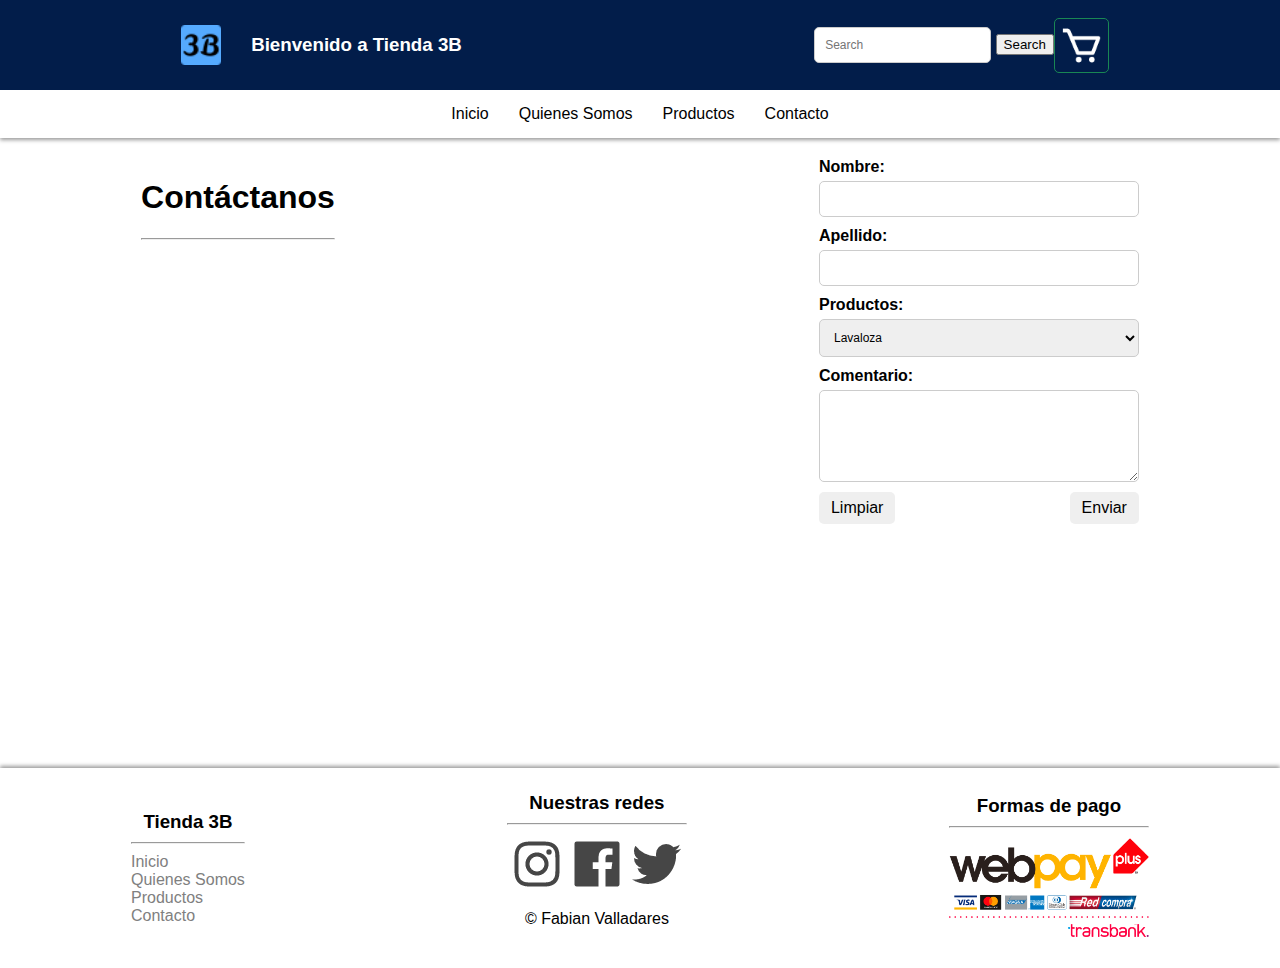
<file: Tienda/contacto.html>
<!DOCTYPE html>
<html lang="en">
<head>
    <meta charset="UTF-8">
    <meta http-equiv="X-UA-Compatible" content="IE=edge">
    <meta name="viewport" content="width=device-width, initial-scale=1.0">
    <!-- LINK BOOSTRAP PARA CSS -->
    <link href="https://cdn.jsdelivr.net/npm/bootstrap@5.3.0-alpha3/dist/css/bootstrap.min.css" rel="stylesheet" integrity="sha384-KK94CHFLLe+nY2dmCWGMq91rCGa5gtU4mk92HdvYe+M/SXH301p5ILy+dN9+nJOZ" crossorigin="anonymous">
    <!-- LINK PARA COLOCAR EL ICON DE FAVICON -->
    <link rel="shortcut icon" href="IMG/favicon-32x32.png" type="image/x-icon">
    <!-- LINK QUE CONECTA EL HTML CON CSS -->
    <link rel="stylesheet" href="CSS/styles.css">
    <title>Tienda 3B</title>
</head>
<body>
  <!-- ENCABEZADO DE LA PAGINA -->
    <header>
        <section class="header-section">
            
            <span class="header-titulo">
                <img src="IMG/favicon-32x32.png" alt="" style="height: 40px;">
                <h3>Bienvenido a Tienda 3B</h3></span>
            <span class="header-carrito">
                <nav class="navbar">
                    <div class="container-fluid">
                      <form class="d-flex" role="search">
                        <input class="form-control me-2" type="search" placeholder="Search" aria-label="Search">
                        <button class="btn btn-outline-success" type="submit">Search</button>
                      </form>
                    </div>
                  </nav>
                <img src="IMG/cart-regular.png" alt="" style="height: 45px;">
            </span>
            
        </section>
        <!-- BARRA DE NAVEGACION DENTRO DEL HEADER -->
        <nav class="header-links">
            <a href="index.html">Inicio</a>
            <a href="nosotros.html">Quienes Somos</a>
            <a href="productos.html">Productos</a>
            <a href="contacto.html">Contacto</a>
        </nav>
    </header>

    <!-- CONTACTA CON NOSOTROS -->
    <section class="contactanos" id="contacto">
        <span class="productos-titulo"> <h1>Contáctanos</h1><hr> </span><br>
        <aside class="form-contactanos">
            <form action="#" method="POST">
                <div class="form-group">
                  <label for="nombre" class="form-label">Nombre:</label>
                  <input type="text" id="nombre" name="nombre" required class="form-control">
                </div>
                <div class="form-group">
                  <label for="apellido" class="form-label">Apellido:</label>
                  <input type="text" id="apellido" name="apellido" required class="form-control">
                </div>
                <div class="form-group">
                  <label for="productos" class="form-label">Productos:</label>
                  <select id="productos" name="productos" class="form-control">
                    <option value="producto1">Lavaloza</option>
                    <option value="producto2">Detergente</option>
                    <option value="producto3">Escobillas</option>
                    <option value="producto3">Escobillones</option>
                    <option value="producto3">Bolsa de basura</option>
                    <option value="producto3">Limpia pisos</option>
                    <option value="producto3">Traperos</option>
                  </select>
                </div>
                <div class="form-group">
                  <label for="comentario" class="form-label">Comentario:</label>
                  <textarea id="comentario" name="comentario" rows="5" class="form-control"></textarea>
                </div>
                <div class="form-buttons">
                  <input type="reset" value="Limpiar" class="form-btn">
                  <input type="submit" value="Enviar" class="form-btn">
                </div>
            </form>
        </aside>
    </section>

    <!-- FOOTER PIE DE PAGINA -->
    <footer>
        <div class="footer-navegacion">
            <h3>Tienda 3B <hr></h3>
            <!-- NAVEGACION DE LA PAGINA EN EL FOOTER -->
            <nav class="footer-nav">
                <a href="#inicio">Inicio</a>
                <a href="#quienes-somos">Quienes Somos</a>
                <a href="#productos">Productos</a>
                <a href="#contacto">Contacto</a>
                
            </nav>
        </div>
        <div class="footer-siguenos">
          <!-- LINK DE REDES SOCIALES -->
            <h3>Nuestras redes<hr></h3>
            <span>
                <a href="https://www.instagram.com/" target="_blank"><img src="IMG/instagram-logo.png" alt=""  ></a>
                <a href="#" target="_blank"><img src="IMG/facebook-square-logo.png" alt=""></a>
                <a href="#" target="_blank"><img src="IMG/twitter-logo.png" alt=""></a>                              
            </span>
            <p style="text-align: center;">&copy; Fabian Valladares</p> 
            
        </div>
        <!-- FORMAS DE PAGOS DISPONIBLES -->
        <div class="footer-pagos">
            <h3>Formas de pago <hr></h3>
            <img src="IMG/WebPay3.png" alt="">
        </div>


    </footer>


    <!-- SCRIPT QUE CONECTA CON BOOSTRAP -->
    <script src="https://cdn.jsdelivr.net/npm/bootstrap@5.3.0-alpha3/dist/js/bootstrap.bundle.min.js" integrity="sha384-ENjdO4Dr2bkBIFxQpeoTz1HIcje39Wm4jDKdf19U8gI4ddQ3GYNS7NTKfAdVQSZe" crossorigin="anonymous"></script>
</body>
</html>
</file>
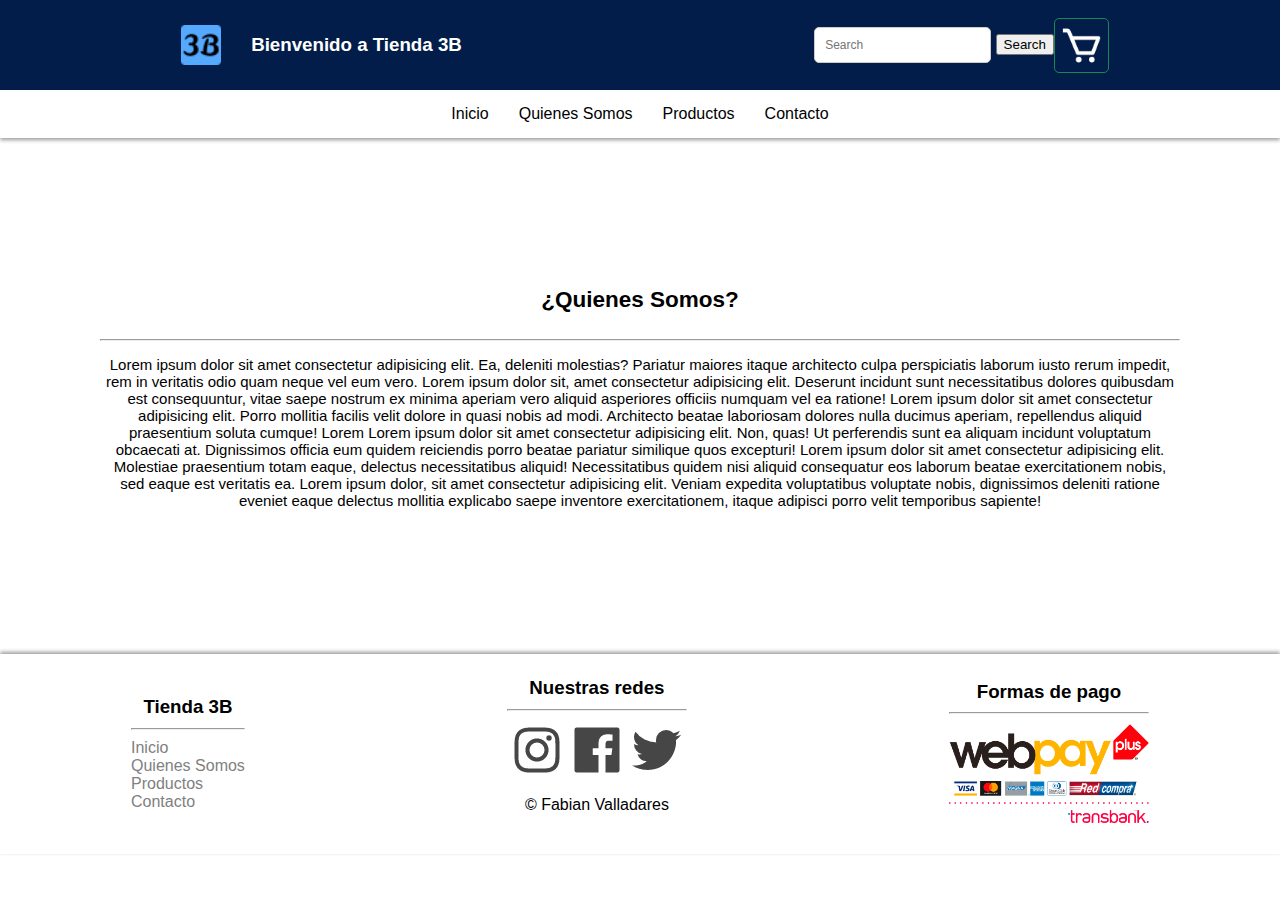
<file: Tienda/nosotros.html>
<!DOCTYPE html>
<html lang="en">
<head>
    <meta charset="UTF-8">
    <meta http-equiv="X-UA-Compatible" content="IE=edge">
    <meta name="viewport" content="width=device-width, initial-scale=1.0">
    <link href="https://cdn.jsdelivr.net/npm/bootstrap@5.3.0-alpha3/dist/css/bootstrap.min.css" rel="stylesheet" integrity="sha384-KK94CHFLLe+nY2dmCWGMq91rCGa5gtU4mk92HdvYe+M/SXH301p5ILy+dN9+nJOZ" crossorigin="anonymous">
    <!-- LINK PARA COLOCAR EL ICON DE FAVICON -->
    <link rel="shortcut icon" href="IMG/favicon-32x32.png" type="image/x-icon">
    <!-- LINK QUE CONECTA EL HTML CON CSS -->
    <link rel="stylesheet" href="CSS/styles.css">
    <title>Sobre nosotros</title>

</head>

<body>
    <header>
        <section class="header-section">
            
            <span class="header-titulo">
                <img src="IMG/favicon-32x32.png" alt="" style="height: 40px;">
                <h3>Bienvenido a Tienda 3B</h3></span>
            <span class="header-carrito">
                <nav class="navbar">
                    <div class="container-fluid">
                      <form class="d-flex" role="search">
                        <input class="form-control me-2" type="search" placeholder="Search" aria-label="Search">
                        <button class="btn btn-outline-success" type="submit">Search</button>
                      </form>
                    </div>
                  </nav>
                <img src="IMG/cart-regular.png" alt="" style="height: 45px;">
            </span>
            
        </section>
        <!-- BARRA DE NAVEGACION DENTRO DEL HEADER -->
        <nav class="header-links">
            <a href="index.html">Inicio</a>
            <a href="nosotros.html">Quienes Somos</a>
            <a href="productos.html">Productos</a>
            <a href="contacto.html">Contacto</a>
        </nav>
    </header>

        <!-- INFORMACION DE QUIENES SOMOS -->
    <section class="quienes-somos" id="quienes-somos">
        <span class="quienes-somos-titulo"><h2>¿Quienes Somos?</h2></span>
        <hr>
        <p>Lorem ipsum dolor sit amet consectetur adipisicing elit. Ea, deleniti molestias? Pariatur maiores itaque architecto culpa perspiciatis laborum iusto rerum impedit, rem in veritatis odio quam neque vel eum vero. Lorem ipsum dolor sit, amet consectetur adipisicing elit. Deserunt incidunt sunt necessitatibus dolores quibusdam est consequuntur, vitae saepe nostrum ex minima aperiam vero aliquid asperiores officiis numquam vel ea ratione! Lorem ipsum dolor sit amet consectetur adipisicing elit. Porro mollitia facilis velit dolore in quasi nobis ad modi. Architecto beatae laboriosam dolores nulla ducimus aperiam, repellendus aliquid praesentium soluta cumque! Lorem Lorem ipsum dolor sit amet consectetur adipisicing elit. Non, quas! Ut perferendis sunt ea aliquam incidunt voluptatum obcaecati at. Dignissimos officia eum quidem reiciendis porro beatae pariatur similique quos excepturi! Lorem ipsum dolor sit amet consectetur adipisicing elit. Molestiae praesentium totam eaque, delectus necessitatibus aliquid! Necessitatibus quidem nisi aliquid consequatur eos laborum beatae exercitationem nobis, sed eaque est veritatis ea. Lorem ipsum dolor, sit amet consectetur adipisicing elit. Veniam expedita voluptatibus voluptate nobis, dignissimos deleniti ratione eveniet eaque delectus mollitia explicabo saepe inventore exercitationem, itaque adipisci porro velit temporibus sapiente!</p>
    
    </section>
    

    <footer>
        <div class="footer-navegacion">
            <h3>Tienda 3B <hr></h3>
            <!-- NAVEGACION DE LA PAGINA EN EL FOOTER -->
            <nav class="footer-nav">
                <a href="#inicio">Inicio</a>
                <a href="#quienes-somos">Quienes Somos</a>
                <a href="#productos">Productos</a>
                <a href="#contacto">Contacto</a>
                
            </nav>
        </div>
        <div class="footer-siguenos">
          <!-- LINK DE REDES SOCIALES -->
            <h3>Nuestras redes<hr></h3>
            <span>
                <a href="https://www.instagram.com/" target="_blank"><img src="IMG/instagram-logo.png" alt=""  ></a>
                <a href="#" target="_blank"><img src="IMG/facebook-square-logo.png" alt=""></a>
                <a href="#" target="_blank"><img src="IMG/twitter-logo.png" alt=""></a>                              
            </span>
            <p style="text-align: center;">&copy; Fabian Valladares</p> 
            
        </div>
        <!-- FORMAS DE PAGOS DISPONIBLES -->
        <div class="footer-pagos">
            <h3>Formas de pago <hr></h3>
            <img src="IMG/WebPay3.png" alt="">
        </div>


    </footer>
    <script src="https://cdn.jsdelivr.net/npm/bootstrap@5.3.0-alpha3/dist/js/bootstrap.bundle.min.js" integrity="sha384-ENjdO4Dr2bkBIFxQpeoTz1HIcje39Wm4jDKdf19U8gI4ddQ3GYNS7NTKfAdVQSZe" crossorigin="anonymous"></script>
</body>
</html>
</file>
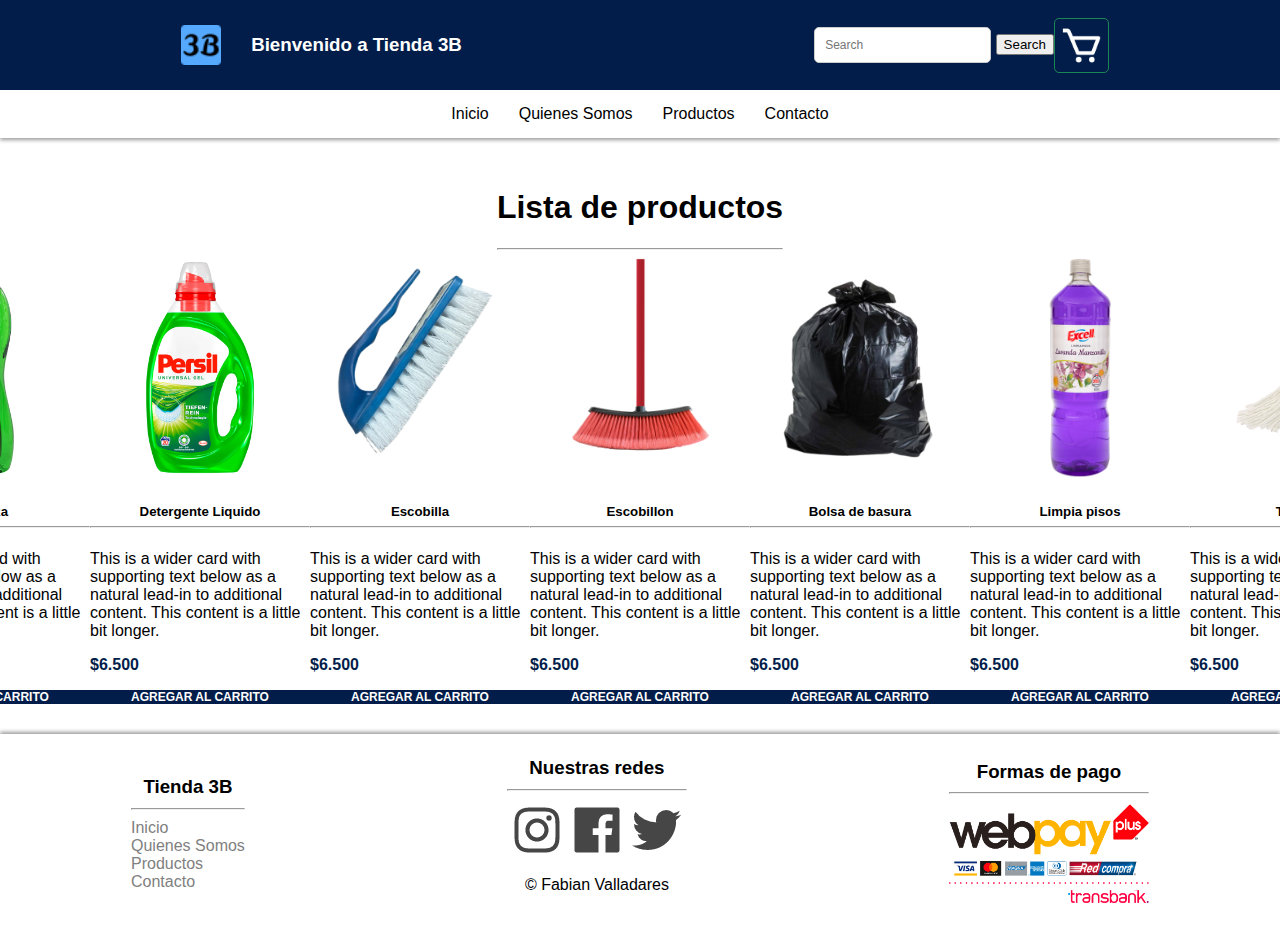
<file: Tienda/productos.html>
<!DOCTYPE html>
<html lang="en">
<head>
    <meta charset="UTF-8">
    <meta http-equiv="X-UA-Compatible" content="IE=edge">
    <meta name="viewport" content="width=device-width, initial-scale=1.0">
    <link href="https://cdn.jsdelivr.net/npm/bootstrap@5.3.0-alpha3/dist/css/bootstrap.min.css" rel="stylesheet" integrity="sha384-KK94CHFLLe+nY2dmCWGMq91rCGa5gtU4mk92HdvYe+M/SXH301p5ILy+dN9+nJOZ" crossorigin="anonymous">
    <!-- LINK PARA COLOCAR EL ICON DE FAVICON -->
    <link rel="shortcut icon" href="IMG/favicon-32x32.png" type="image/x-icon">
    <!-- LINK QUE CONECTA EL HTML CON CSS -->
    <link rel="stylesheet" href="CSS/styles.css">
    <title>Sobre nosotros</title>

</head>

<section>
    <header>
        <section class="header-section">
            
            <span class="header-titulo">
                <img src="IMG/favicon-32x32.png" alt="" style="height: 40px;">
                <h3>Bienvenido a Tienda 3B</h3></span>
            <span class="header-carrito">
                <nav class="navbar">
                    <div class="container-fluid">
                      <form class="d-flex" role="search">
                        <input class="form-control me-2" type="search" placeholder="Search" aria-label="Search">
                        <button class="btn btn-outline-success" type="submit">Search</button>
                      </form>
                    </div>
                  </nav>
                <img src="IMG/cart-regular.png" alt="" style="height: 45px;">
            </span>
            
        </section>
        <!-- BARRA DE NAVEGACION DENTRO DEL HEADER -->
        <nav class="header-links">
            <a href="index.html">Inicio</a>
            <a href="nosotros.html">Quienes Somos</a>
            <a href="productos.html">Productos</a>
            <a href="contacto.html">Contacto</a>
        </nav>
    </header>
    
    <!-- LISTA DE LOS PRODUCTOS DISPONIBLES EN NUESTRA TIENDA -->
    <section class="productos" id="productos">
        <span class="productos-titulo"> <h1>Lista de productos</h1><hr></span>
        
        <div class="row row-cols-1 row-cols-md-3 g-4 info-producto">
            <!-- CARGANDO PRODUCTO DISPONIBLE -->
            <div class="col lista-producto">
                <div class="card h-75">
                  <img src="IMG/Productos/lava-loza.png" class="card-img-top" alt="..." >
                  <div class="card-body">
                    <h5 class="card-title">Lavaloza <hr></h5>
                    <p class="card-text">This is a wider card with supporting text below as a natural lead-in to additional content. This content is a little bit longer.</p>
                    <p class="card-precio">$6.500</p>
                </div>
                  <div class="card-footer">
                    <p>AGREGAR AL CARRITO</p>
                  </div>
                </div>
            </div>

            <div class="col lista-producto">
                <div class="card h-75">
                  <img src="IMG/Productos/Detergente-liquido.jpg" class="card-img-top" alt="...">
                  <div class="card-body">
                    <h5 class="card-title">Detergente Liquido <hr></h5>
                    <p class="card-text">This is a wider card with supporting text below as a natural lead-in to additional content. This content is a little bit longer.</p>
                    <p class="card-precio">$6.500</p>
                </div>
                  <div class="card-footer">
                    <p>AGREGAR AL CARRITO</p>
                  </div>
                </div>
            </div>

            <div class="col lista-producto">
                <div class="card h-75">
                  <img src="IMG/Productos/escobilla.jpg" class="card-img-top" alt="...">
                  <div class="card-body">
                    <h5 class="card-title">Escobilla<hr></h5>
                    <p class="card-text">This is a wider card with supporting text below as a natural lead-in to additional content. This content is a little bit longer.</p>
                    <p class="card-precio">$6.500</p>
                </div>
                  <div class="card-footer">
                    <p>AGREGAR AL CARRITO</p>
                  </div>
                </div>
            </div>

            <div class="col lista-producto">
                <div class="card h-75">
                  <img src="IMG/Productos/escobillon.jpg" class="card-img-top" alt="...">
                  <div class="card-body">
                    <h5 class="card-title">Escobillon <hr></h5>
                    <p class="card-text">This is a wider card with supporting text below as a natural lead-in to additional content. This content is a little bit longer.</p>
                    <p class="card-precio">$6.500</p>
                </div>
                  <div class="card-footer">
                    <p>AGREGAR AL CARRITO</p>
                  </div>
                </div>
            </div>

            <div class="col lista-producto">
                <div class="card h-75">
                  <img src="IMG/Productos/bolsa-de-basura-jpg.png" class="card-img-top" alt="...">
                  <div class="card-body">
                    <h5 class="card-title">Bolsa de basura <hr></h5>
                    <p class="card-text">This is a wider card with supporting text below as a natural lead-in to additional content. This content is a little bit longer.</p>
                    <p class="card-precio">$6.500</p>
                </div>
                  <div class="card-footer">
                    <p>AGREGAR AL CARRITO</p>
                  </div>
                </div>
            </div>

            <div class="col lista-producto">
                <div class="card h-75">
                  <img src="IMG/Productos/limpia-pisos.jpg" class="card-img-top" alt="...">
                  <div class="card-body">
                    <h5 class="card-title">Limpia pisos <hr></h5>
                    <p class="card-text">This is a wider card with supporting text below as a natural lead-in to additional content. This content is a little bit longer.</p>
                    <p class="card-precio">$6.500</p>
                </div>
                  <div class="card-footer">
                    <p>AGREGAR AL CARRITO</p>
                  </div>
                </div>
            </div>

            <div class="col lista-producto">
                <div class="card h-75">
                  <img src="IMG/Productos/trapero.jpg" class="card-img-top" alt="...">
                  <div class="card-body">
                    <h5 class="card-title">Trapero <hr></h5>
                    <p class="card-text">This is a wider card with supporting text below as a natural lead-in to additional content. This content is a little bit longer.</p>
                    <p class="card-precio">$6.500</p>
                </div>
                  <div class="card-footer">
                    <p>AGREGAR AL CARRITO</p>
                  </div>
                </div>
            </div>
            
            

            

        </div>
    </section>
    
    <footer>
        <div class="footer-navegacion">
            <h3>Tienda 3B <hr></h3>
            <!-- NAVEGACION DE LA PAGINA EN EL FOOTER -->
            <nav class="footer-nav">
                <a href="#inicio">Inicio</a>
                <a href="#quienes-somos">Quienes Somos</a>
                <a href="#productos">Productos</a>
                <a href="#contacto">Contacto</a>
                
            </nav>
        </div>
        <div class="footer-siguenos">
          <!-- LINK DE REDES SOCIALES -->
            <h3>Nuestras redes<hr></h3>
            <span>
                <a href="https://www.instagram.com/" target="_blank"><img src="IMG/instagram-logo.png" alt=""  ></a>
                <a href="#" target="_blank"><img src="IMG/facebook-square-logo.png" alt=""></a>
                <a href="#" target="_blank"><img src="IMG/twitter-logo.png" alt=""></a>                              
            </span>
            <p style="text-align: center;">&copy; Fabian Valladares</p> 
            
        </div>
        <!-- FORMAS DE PAGOS DISPONIBLES -->
        <div class="footer-pagos">
            <h3>Formas de pago <hr></h3>
            <img src="IMG/WebPay3.png" alt="">
        </div>


    </footer>
    <script src="https://cdn.jsdelivr.net/npm/bootstrap@5.3.0-alpha3/dist/js/bootstrap.bundle.min.js" integrity="sha384-ENjdO4Dr2bkBIFxQpeoTz1HIcje39Wm4jDKdf19U8gI4ddQ3GYNS7NTKfAdVQSZe" crossorigin="anonymous"></script>
</body>
</html>
</file>
<file: Tienda/CSS/styles.css>
* {
  font-family: Arial, Helvetica, sans-serif;
}

body {
  margin: 0;
}
/* HEADER */

header {
  background-color: white;
  display: flex;
  flex-direction: column;
  align-items: center;
  justify-content: center; 
  box-shadow: 0px 2px 4px rgba(0, 0, 0, 0.4);
}

.header-section{
    display: flex;
    justify-content: space-around;
    background-color: #021d4a;
    width: 100%;
    color: white;
    padding: 15px;
    
}

.header-titulo{
    display: flex;
    justify-content: center;
    align-items: center;
    gap: 30px;
    margin: 10px;
}
.header-carrito{
    display: flex;
    justify-content: center;
    align-items: center;
    
}
header h3{
    margin: 0;
}
.header-carrito img{
    border-radius: 5px;
    padding: 4px;
    border: 1px solid #198754;
    cursor: pointer;
}
.header-carrito img:hover{
    background-color: #198754;
}

.header-links {
  display: flex;
  justify-content: center;
  gap: 30px;
  padding: 15px;
}
.header-links a {
  text-decoration: none;
  color: black;
  transition: 1s;
}

.header-links a:hover {
  color: gray;
}

.header-redes {
  display: flex;
  justify-content: center;
  gap: 10px;
}
.header-redes img {
  width: 30px;
}

/* CARRUSEL */
.carrusel {
  margin-top: 50px;
  margin-bottom: 150px;
  display: flex;
  justify-content: center;
}
.carousel {
  width: 70%;
}

/* QUIENES SOMOS */
.quienes-somos {
  padding: 100px;
  margin-top: 30px;
  margin-bottom: 30px;
  text-align: center;
  scroll-margin-bottom: 5px;
  font-size: 15px;
}
.quienes-somos-titulo {
  display: flex;
  justify-content: center;
}
.informacion {
  display: flex;
  justify-content: center;
}
.informacion img {
  height: 300px;
}

/* LISTA DE PRODUCTOS */
.productos {
  display: flex;
  justify-content: center;
  align-items: center;
  flex-direction: column;
  scroll-margin-top: 40px;
  padding: 30px;
}

.info-producto {
  display: flex;
  justify-content: center;
  align-items: center;
  width: 900px;
  height: auto;
}
.info-producto img{
    height: 220px;
}


.card-title {
  text-align: center;
}
.card-precio{
    color: #021d4a;
    font-weight: 800;
}
.card-footer {
  background-color: #021d4a;
}
.card-footer p {
  margin: 0;
  color: white;
  text-align: center;
  font-weight: 600;
  font-size: 12px;
  cursor: pointer;
}
.card-footer p:hover {
  color: gray;
  transition: 1s;
}

/* FORMULARIO */

.contactanos{
    display: flex;
    justify-content: space-around;
    color: black;
    padding: 20px;
    height: 590px;
  }
.form-contactanos{
    width: 320px;
}
.form-group {
  display: flex;
  flex-direction: column;
  margin-bottom: 10px;
}

.form-label {
  font-weight: bold;
  margin-bottom: 5px;
}

.form-control {
  padding: 10px;
  border: 1px solid #ccc;
  border-radius: 5px;
  font-size: 12px;
}


.form-buttons {
  display: flex;
  justify-content: space-between;
}

.form-btn {
  padding: 7px 12px;
  border: none;
  border-radius: 5px;
  font-size: 16px;
  cursor: pointer;
}

.form-btn-reset {
  background-color: #ccc;
}

.form-btn-submit {
  background-color: #007bff;
  color: #fff;
}




/* FOOTER */


footer{
    height: 200px;
    display: flex;
    justify-content: space-around;
    align-items: center;
    color: black;
    box-shadow: 0px -2px 4px rgba(0, 0, 0, 0.4);
  }
footer h3{
    margin: 0;
    text-align: center;
}
.footer-nav, a{
    display: flex;
    flex-direction: column;
    text-decoration: none;
    color: gray;

}
.footer-siguenos span{
    display: flex;
    justify-content: space-around;

}
.footer-pagos img{
    width: 200px;
}
</file>
